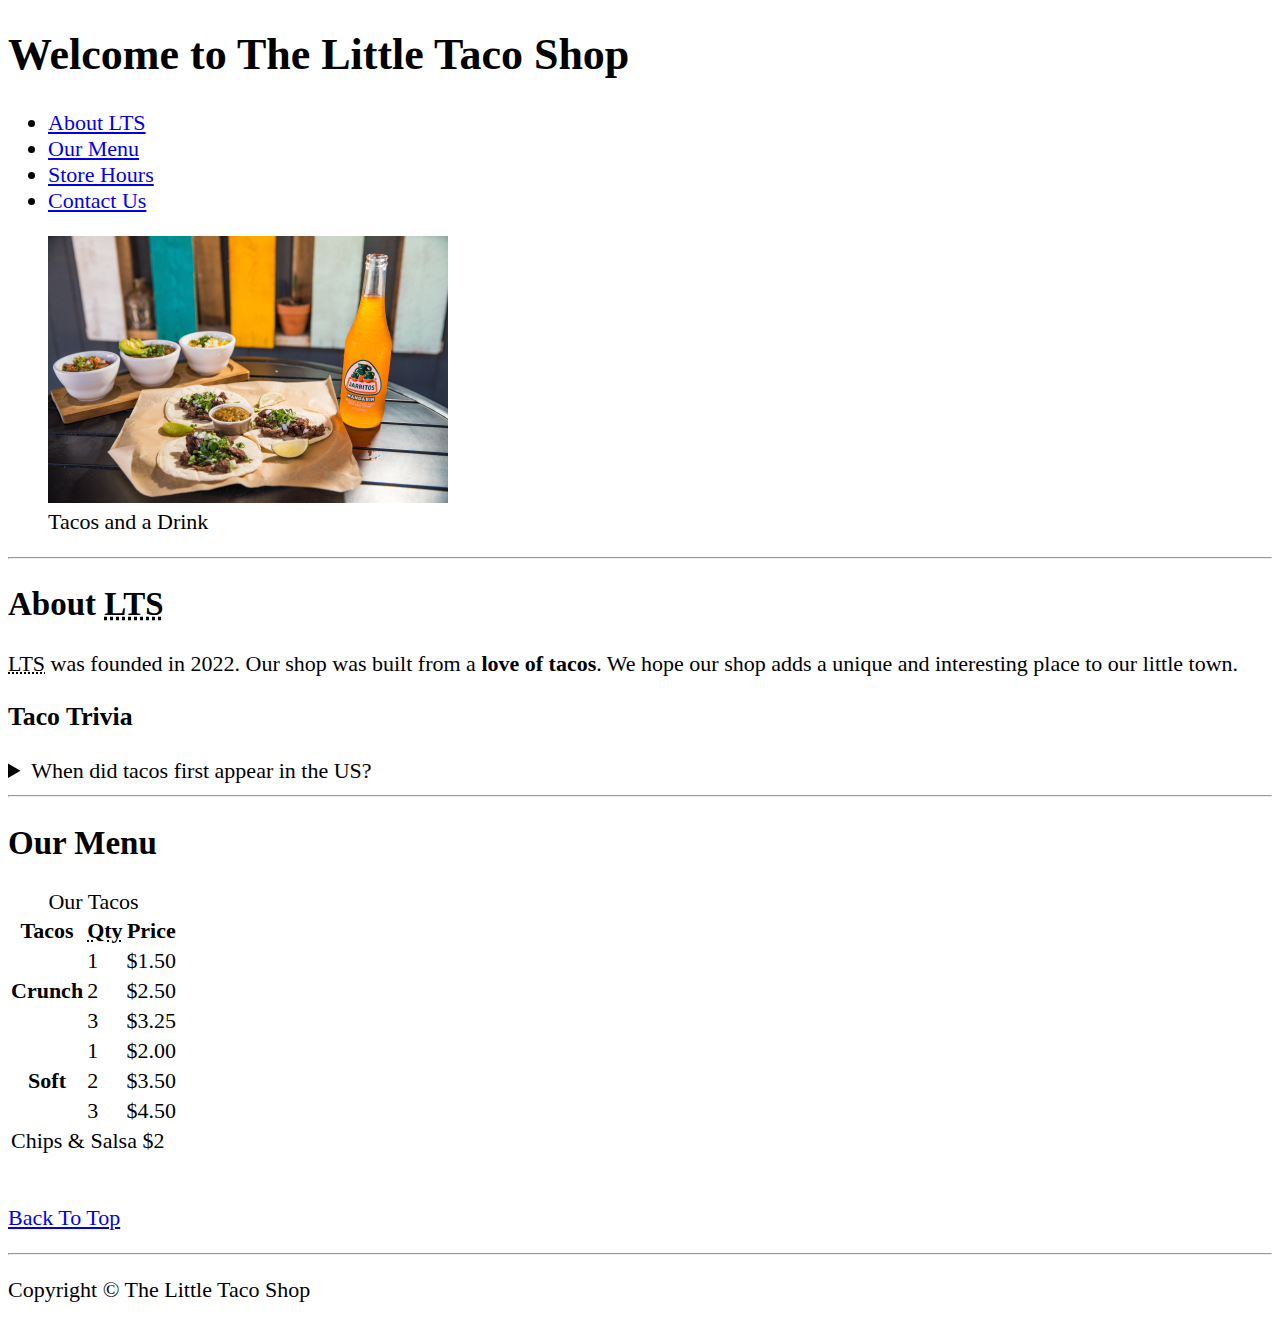
<file: index.html>
<!DOCTYPE html>
<html lang="en">
<head>
    <meta charset="UTF-8">
    <meta http-equiv="X-UA-Compatible" content="IE=edge">
    <meta name="description" content="The official website for The Little Taco Shop">
    <title>Document</title>
    <link rel="stylesheet" href="styles.css">
</head>

<body>
    <header>
        <h1>Welcome to The Little Taco Shop</h1>
        <nav>
            <ul>
                <li>
                    <a href="#about">About <abbr title="The Little Taco Shop">LTS</abbr></a>
                </li>
                <li>
                    <a href="#menu">Our Menu</a>
                </li>
                <li>
                    <a href="hours.html">Store Hours</a>
                </li>
                <li>
                    <a href="contact.html">Contact Us</a>
                </li>
            </ul>
        </nav>

        <figure>
            <img src="./img/tacos_and_drink_400x267.png" alt="Tacos and a Drink" title="We love tacos!">
            <figcaption>
                Tacos and a Drink
            </figcaption>
        </figure>
    </header>
    <hr>
    <main>
        <article id="about">
            <h2>About <abbr title="The Little Taco Shop">LTS</abbr></h2>
            <p>
                <abbr title="The Little Taco Shop">LTS</abbr> was founded 
                in <time datetime="2022">2022</time>. Our shop was built from
                a <span>love of tacos</span>. We hope our shop adds a unique and interesting
                place to our little town.
            </p>
            <aside>
                <h3>Taco Trivia</h3>
                <details>
                    <summary>When did tacos first appear in the US?</summary>
                    <p>Jeffrey M. Pilcher, taco historian and professor
                        of history at the University of Minnesota, says
                        the earliest mention of tacos in the United 
                        States are in a newspaper 
                        from <time datetime="1905">1905</time>.
                    </p>
                </details>
            </aside>
        </article>
        <hr>
        <article id="menu">
            <h2>Our Menu</h2>
            <table>
                <caption>Our Tacos</caption>
                <thead>
                    <tr>
                        <th>Tacos</th>
                        <th scope="col"><abbr title="Quantity">Qty</abbr></th>
                        <th scope="col">Price</th>
                    </tr>
                </thead>
                <tbody>
                    <tr>
                        <th scope="row" rowspan="3">
                            Crunch
                        </th>
                        <td>1</td>
                        <td>$1.50</td>
                    </tr>
                    <tr>
                        <td>2</td>
                        <td>$2.50</td>
                    </tr>   
                    <tr>
                        <td>3</td>
                        <td>$3.25</td>
                    </tr> 
                    <tr>
                        <th scope="row" rowspan="3">
                            Soft
                        </th>
                        <td>1</td>
                        <td>$2.00</td>
                    </tr>
                    <tr>
                        <td>2</td>
                        <td>$3.50</td>
                    </tr>   
                    <tr>
                        <td>3</td>
                        <td>$4.50</td>
                    </tr> 
                </tbody>
                <tfoot>
                    <tr>
                        <td colspan="3"> 
                            Chips &amp; Salsa $2                         
                        </td>
                    </tr>
                </tfoot>
            </table>
            <br>
            <p>
                <a href="#">Back To Top</a>
            </p>
        </article>
    </main>
    <hr>
    <footer>
        <p>Copyright &copy; The Little Taco Shop</p>
    </footer>
</body>

</html>
</file>
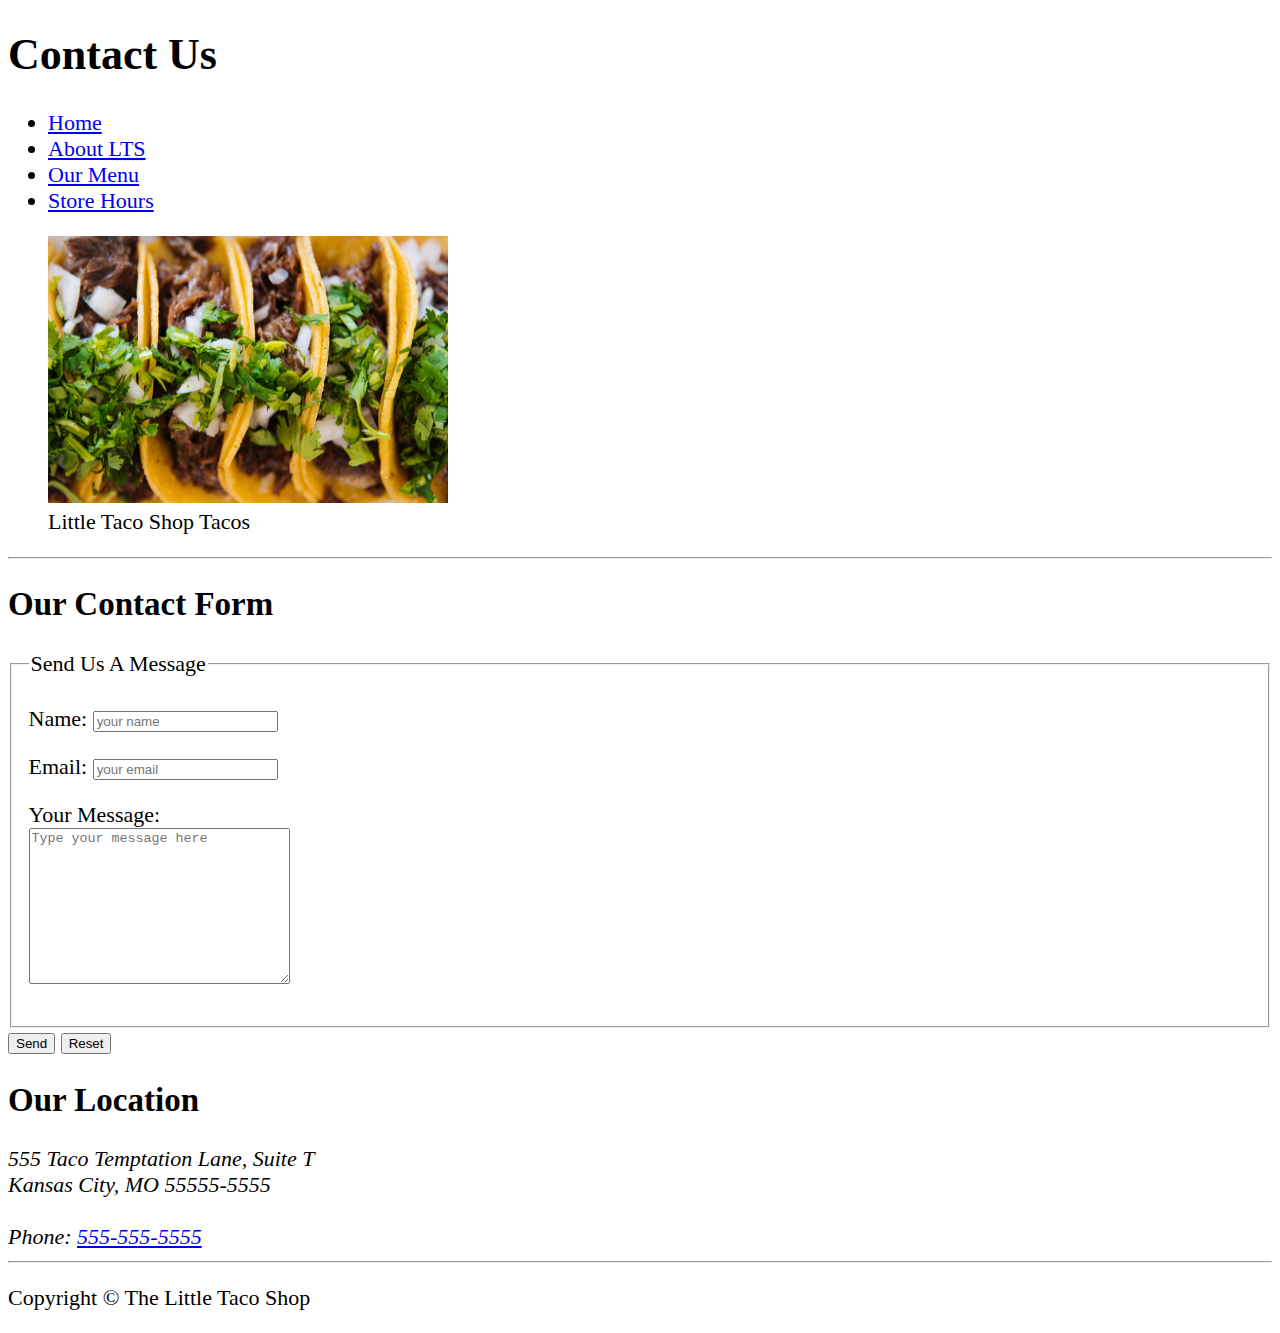
<file: contact.html>
<!DOCTYPE html>
<html lang="en">
<head>
    <meta charset="UTF-8">
    <meta http-equiv="X-UA-Compatible" content="IE=edge">
    <meta name="description" content="Contact Information for The Little Taco Shop">
    <title>Contact Us - LTS</title>
    <link rel="stylesheet" href="styles.css">
</head>

<body>
    <header>
        <h1>Contact Us</h1>
        <nav>
            <ul>
                <li>
                    <a href="/index.html">Home</a>
                </li>
                <li>
                    <a href="#about">About <abbr title="The Little Taco Shop">LTS</abbr></a>
                </li>
                <li>
                    <a href="#menu">Our Menu</a>
                </li>
                <li>
                    <a href="hours.html">Store Hours</a>
                </li>
            </ul>
        </nav>

        <figure>
            <img id="close_up" src="./img/tacos_close_up_400x260.png" alt="Little Taco Shop Tacos" title="Tacos ready to eat!">
            <figcaption>
                Little Taco Shop Tacos
            </figcaption>
        </figure>
    </header>
    <hr>
    <main>
        <section>        
            <h2>Our Contact Form</h2>
            
            <form action="http://httpbin.org/get" method="get">
                <fieldset>
                    <legend>Send Us A Message</legend>
                    <p>
                        <label for="name">Name: </label>
                        <input type="text" name="name" id="name"
                        placeholder="your name" required>
                    </p>
                    <p>
                        <label for="email">Email: </label>
                        <input type="email" name="email" id="email"
                        placeholder="your email" required>
                    </p>
                    <p>
                        <label for="message">Your Message: </label>
                        <br> <!--will put the label up the message box-->
                        <textarea name="message" id="message" cols="30" rows="10" placeholder="Type your message here"></textarea>
                    </p>
                </fieldset>
                <button type="submit">Send</button>
                <button type="reset">Reset</button>
            </form>
        </section>
        <section>
            <h2>Our Location</h2>
            <address>
                555 Taco Temptation Lane, Suite T<br>
                Kansas City, MO 55555-5555 
                <br><br>
                Phone: <a href="tel:+55555555555">555-555-5555</a>
            </address>
        </section>
    </main>
    <hr>
    <footer>
        <p>Copyright &copy; The Little Taco Shop</p>
    </footer>
</body>

</html>
</file>
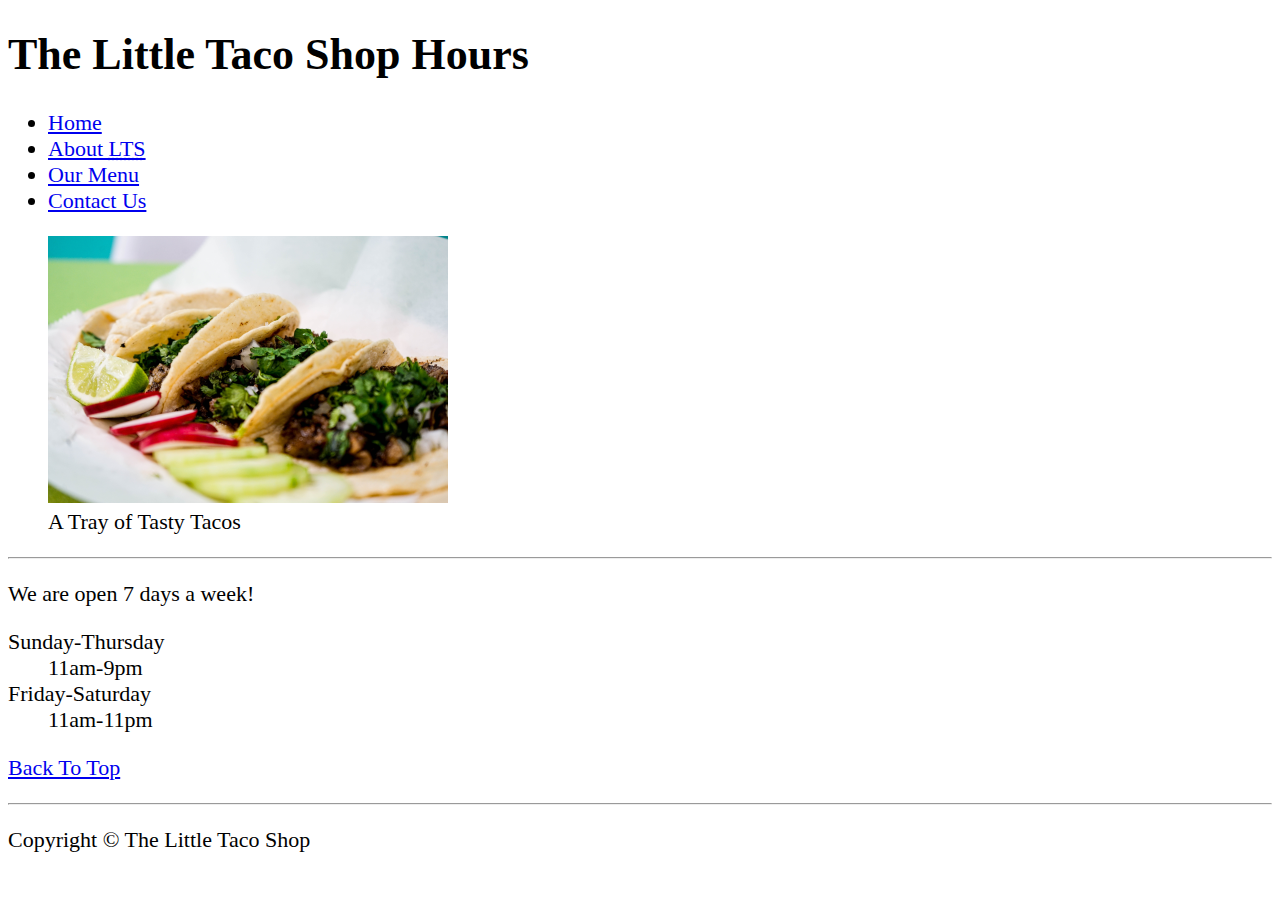
<file: hours.html>
<!DOCTYPE html>
<html lang="en">
<head>
    <meta charset="UTF-8">
    <meta http-equiv="X-UA-Compatible" content="IE=edge">
    <meta name="description" content="Store Hours for The Little Taco Shop">
    <title>LTS Hours</title>
    <link rel="stylesheet" href="styles.css">
</head>

<body>
    <header>
        <h1>The Little Taco Shop Hours</h1>
        <nav>
            <ul>
                <li>
                    <a href="/index.html">Home</a>
                </li>
                <li>
                    <a href="#about">About <abbr title="The Little Taco Shop">LTS</abbr></a>
                </li>
                <li>
                    <a href="#menu">Our Menu</a>
                </li>
                <li>
                    <a href="contact.html">Contact Us</a>
                </li>
            </ul>
        </nav>

        <figure>
            <img src="./img/tacos_tray_400x267.png" alt="A Tray of Tasty Tacos" title="We love trays of tacos!">
            <figcaption>
                A Tray of Tasty Tacos
            </figcaption>
        </figure>
    </header>
    <hr>
    <main>
        <p>
            We are open 7 days a week!
        </p>
        <dl>
            <dt>Sunday-Thursday</dt>
            <dd>11am-9pm</dd>
            <dt>Friday-Saturday</dt>
            <dd>11am-11pm</dd>
        </dl>
        <p>
            <a href="#">Back To Top</a>
        </p>
    </main>
    <hr>
    <footer>
        <p>Copyright &copy; The Little Taco Shop</p>
    </footer>
</body>

</html>
</file>
<file: styles.css>
body {
    font-size: 22px;
    /* background-color: #333;
    color: whitesmoke; */
}

img {
    width: 400px;
    height: 267px;
}

span {
    font-weight: bold;
}
</file>
